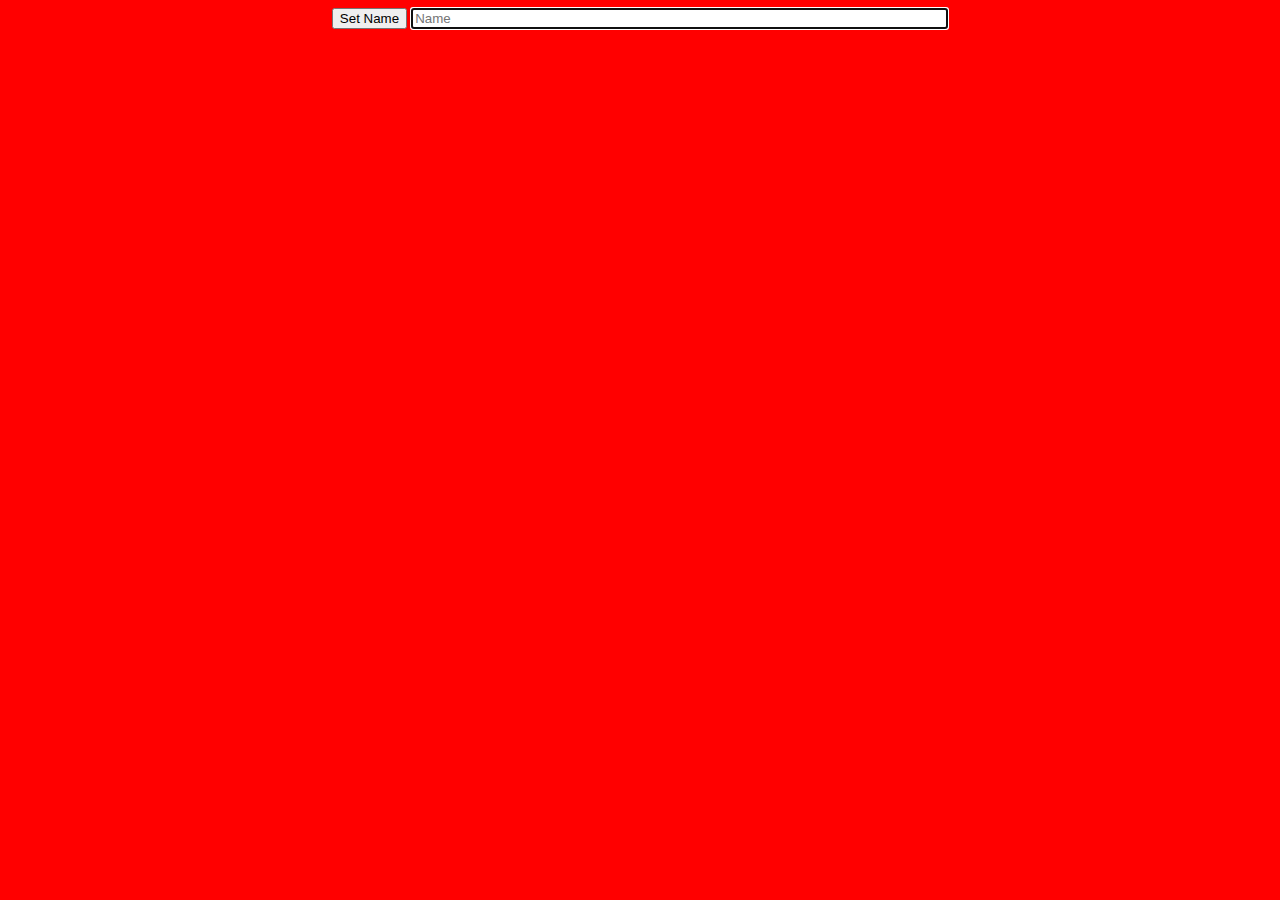
<file: fakeout.html>
<!DOCTYPE html>
<html lang="en">
<head>
<title>Fakeout</title>
<script type="text/javascript">
// MESSAGE TYPES (CLIENT TO SERVER)
// when using conn.send(), the first character in the string represents the message type
// 0 means regular chat message, 1 means setting player name
window.onload = function () {
    var conn, name;
    var nameForm = document.getElementById("name_form")
    var nameField = document.getElementById("name_field");
    var show = document.getElementById("show");
    var msg = document.getElementById("msg");
    var log = document.getElementById("log");

    function htmlize(s) {
        s = s.replaceAll("<br/>", "\n");
        return s;
    }

    function appendLog(item) {
        var doScroll = log.scrollTop > log.scrollHeight - log.clientHeight - 1;
        log.appendChild(item);
        if (doScroll) {
            log.scrollTop = log.scrollHeight - log.clientHeight;
        }
    }

    nameForm.onsubmit = function (e) {
        if (!conn) {
            return false;
        }
        if (!nameField.value.trim()) {
            return false;
        }
        name = nameField.value;
        conn.send("1" + name);
        e.preventDefault();
        nameForm.parentNode.removeChild(nameForm);
        show.style.visibility = "visible";
    }

    document.getElementById("form").onsubmit = function () {
        if (!conn) {
            return false;
        }
        if (!msg.value.trim()) {
            return false;
        }
        if (msg.value.trim()=="/rules") {
            var item = document.createElement("div");
            item.innerHTML = "<br/><b>Rules</b><br/>At the bottom are two letters. Try to think of a word that starts with the first letter and ends with the second.<br/>You get points for harder letters and longer words. Words must be >2 letters.<br/>You can also enter 'pass' if the letters are too hard to vote to skip the current letters.<br/>You can enter 'restart' to restart the game.<br/>";
            appendLog(item);
            msg.value = "";
            return false;
        }
        conn.send("0" + msg.value);
        msg.value = "";
        return false;
    };

    if (window["WebSocket"]) {
        var websocketprotocol = "ws://";
        if (document.location.protocol==="https:") {
            websocketprotocol = "wss://";
        }
        conn = new WebSocket(websocketprotocol + document.location.host + document.location.pathname);
        conn.onclose = function (evt) {
            var item = document.createElement("div");
            item.innerHTML = "<b>Connection closed.</b>";
            appendLog(item);
        };
        conn.onmessage = function (evt) {
            var messages = evt.data.split('\n');
            for (var i = 0; i < messages.length; i++) {
                var m = messages[i]
                var messageType = m.charAt(0);
                var message = m.substring(1,m.length)
                switch (messageType) {
                case '0':
                    var item = document.createElement("div");
                    item.innerText = htmlize(message);
                    appendLog(item);
                    break;
                case '1':
                    document.getElementById("status").innerText = "Scores: " + message;
                    break
                case '2':
                    document.getElementById("prompt").innerText = message;
                    break
                case '3':
                    while (log.firstChild) {
                        log.removeChild(log.firstChild);
                    }
                    break
                }
            }
        };
    } else {
        var item = document.createElement("div");
        item.innerHTML = "<b>Your browser does not support WebSockets.</b>";
        appendLog(item);
    }

    show.style.visibility = "hidden";
};
</script>
<style type="text/css">
html {
    overflow: hidden;
}

body {
    overflow: hidden;
    padding: 0;
    margin: 0;
    width: 100%;
    height: 100%;
    background: red;
}

#name_form {
    text-align: center;
    padding: 0.5em 0.5em 0.5em 0.5em;
}

#log {
    background: white;
    margin: 0;
    padding: 0.5em 0.5em 0.5em 0.5em;
    position: absolute;
    top: 0.5em;
    left: 0.5em;
    right: 0.5em;
    bottom: 7em;
    overflow: auto;
}

#form {
    padding: 0 0.5em 0 0.5em;
    margin: 0;
    position: absolute;
    bottom: 1em;
    left: 0px;
    width: 100%;
    overflow: hidden;
}

#prompt {
    padding: 0 0.5em 0 0.5em;
    margin: 0;
    position: absolute;
    bottom: 3em;
    left: 0px;
    width: 100%;
    overflow: hidden;
}

#status {
    padding: 0 0.5em 0 0.5em;
    margin: 0;
    position: absolute;
    bottom: 5em;
    left: 0px;
    bottom: 5em;
}

</style>
</head>
<body>
    <form id="name_form">
        <input type="submit" value="Set Name" />
        <input type="text" id="name_field" size="64" maxlength="20" placeholder="Name" autofocus />
    </form>
    <div id="show">
        <div id="log"></div>
        <div id="status">status</div>
        <div id="prompt">prompt</div>
        <form id="form">
            <input type="submit" value="Send" />
            <input type="text" id="msg" size="64" maxlength="100" placeholder="type /rules for rules" />
        </form>
    </div>
</body>
</html>
</file>
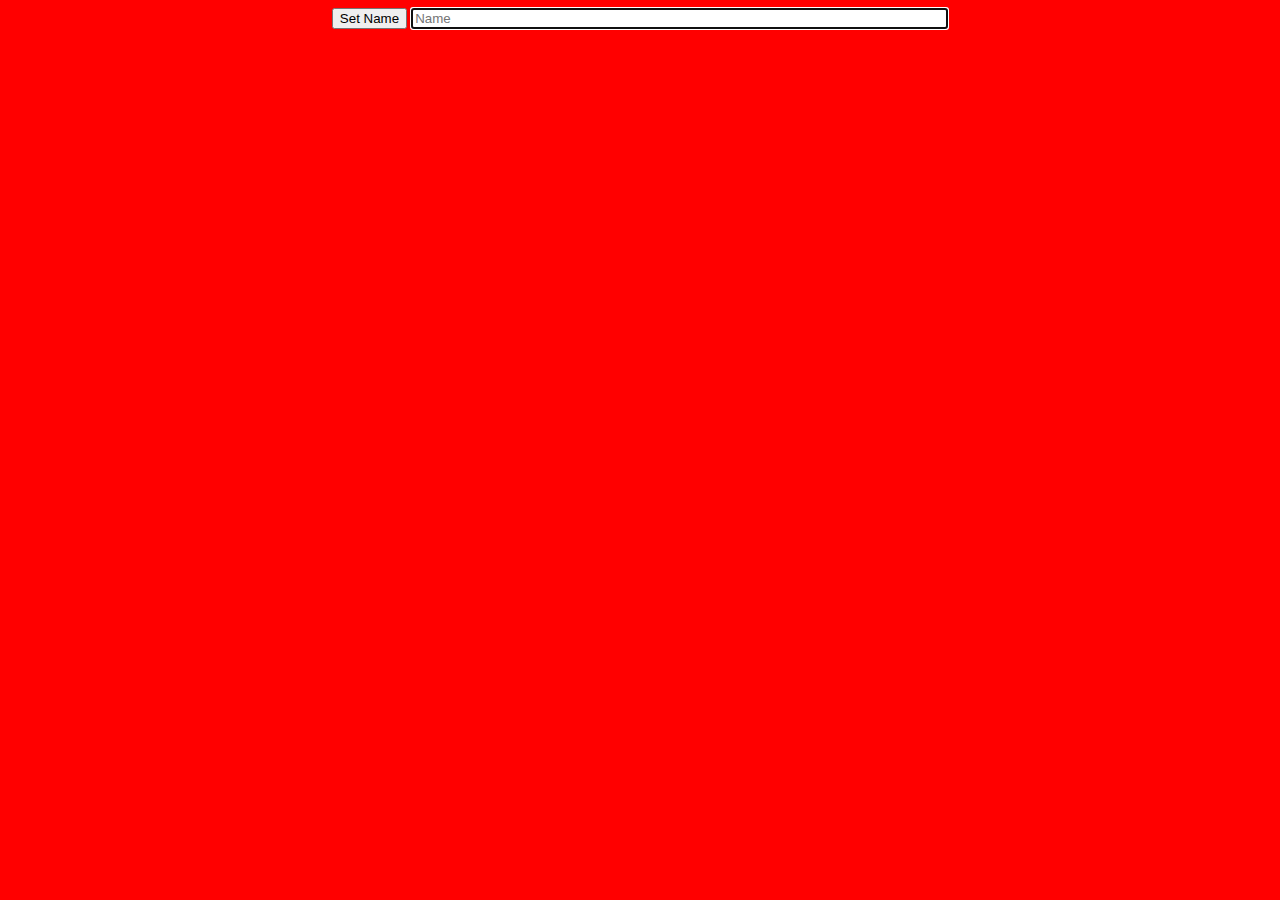
<file: home.html>
<!DOCTYPE html>
<html lang="en">
<head>
<title>IdiotMouth</title>
<script type="text/javascript">
// MESSAGE TYPES (CLIENT TO SERVER)
// when using conn.send(), the first character in the string represents the message type
// 0 means regular chat message, 1 means setting player name
window.onload = function () {
    var conn, name;
    var nameForm = document.getElementById("name_form")
    var nameField = document.getElementById("name_field");
    var show = document.getElementById("show");
    var msg = document.getElementById("msg");
    var log = document.getElementById("log");

    function appendLog(item) {
        var doScroll = log.scrollTop > log.scrollHeight - log.clientHeight - 1;
        log.appendChild(item);
        if (doScroll) {
            log.scrollTop = log.scrollHeight - log.clientHeight;
        }
    }

    nameForm.onsubmit = function (e) {
        if (!conn) {
            return false;
        }
        if (!nameField.value.trim()) {
            return false;
        }
        name = nameField.value;
        conn.send("1" + name);
        e.preventDefault();
        nameForm.parentNode.removeChild(nameForm);
        show.style.visibility = "visible";
    }

    document.getElementById("form").onsubmit = function () {
        if (!conn) {
            return false;
        }
        if (!msg.value.trim()) {
            return false;
        }
        if (msg.value.trim()=="/rules") {
            var item = document.createElement("div");
            item.innerHTML = "<br/><b>Rules</b><br/>At the bottom are two letters. Try to think of a word that starts with the first letter and ends with the second.<br/>You get points for harder letters and longer words. Words must be >2 letters.<br/>You can also enter 'pass' if the letters are too hard to vote to skip the current letters.<br/>You can enter 'restart' to restart the game.<br/>";
            appendLog(item);
            msg.value = "";
            return false;
        }
        conn.send("0" + msg.value);
        msg.value = "";
        return false;
    };

    if (window["WebSocket"]) {
        var websocketprotocol = "ws://";
        if (document.location.protocol==="https:") {
            websocketprotocol = "wss://";
        }
        conn = new WebSocket(websocketprotocol + document.location.host + document.location.pathname);
        conn.onclose = function (evt) {
            var item = document.createElement("div");
            item.innerHTML = "<b>Connection closed.</b>";
            appendLog(item);
        };
        conn.onmessage = function (evt) {
            var messages = evt.data.split('\n');
            for (var i = 0; i < messages.length; i++) {
                var m = messages[i]
                var messageType = m.charAt(0);
                var message = m.substring(1,m.length)
                switch (messageType) {
                case '0':
                    var item = document.createElement("div");
                    item.innerText = message;
                    appendLog(item);
                    break;
                case '1':
                    document.getElementById("status").innerText = "Scores: " + message;
                    break
                case '2':
                    document.getElementById("prompt").innerText = message;
                    break
                case '3':
                    while (log.firstChild) {
                        log.removeChild(log.firstChild);
                    }
                    break
                }
            }
        };
    } else {
        var item = document.createElement("div");
        item.innerHTML = "<b>Your browser does not support WebSockets.</b>";
        appendLog(item);
    }

    show.style.visibility = "hidden";
};
</script>
<style type="text/css">
html {
    overflow: hidden;
}

body {
    overflow: hidden;
    padding: 0;
    margin: 0;
    width: 100%;
    height: 100%;
    background: red;
}

#name_form {
    text-align: center;
    padding: 0.5em 0.5em 0.5em 0.5em;
}

#log {
    background: white;
    margin: 0;
    padding: 0.5em 0.5em 0.5em 0.5em;
    position: absolute;
    top: 0.5em;
    left: 0.5em;
    right: 0.5em;
    bottom: 7em;
    overflow: auto;
}

#form {
    padding: 0 0.5em 0 0.5em;
    margin: 0;
    position: absolute;
    bottom: 1em;
    left: 0px;
    width: 100%;
    overflow: hidden;
}

#prompt {
    padding: 0 0.5em 0 0.5em;
    margin: 0;
    position: absolute;
    bottom: 3em;
    left: 0px;
    width: 100%;
    overflow: hidden;
}

#status {
    padding: 0 0.5em 0 0.5em;
    margin: 0;
    position: absolute;
    bottom: 5em;
    left: 0px;
    bottom: 5em;
}

</style>
</head>
<body>
    <form id="name_form">
        <input type="submit" value="Set Name" />
        <input type="text" id="name_field" size="64" maxlength="20" placeholder="Name" autofocus />
    </form>
    <div id="show">
        <div id="log"></div>
        <div id="status">status</div>
        <div id="prompt">prompt</div>
        <form id="form">
            <input type="submit" value="Send" />
            <input type="text" id="msg" size="64" maxlength="100" placeholder="type /rules for rules" />
        </form>
    </div>
</body>
</html>
</file>
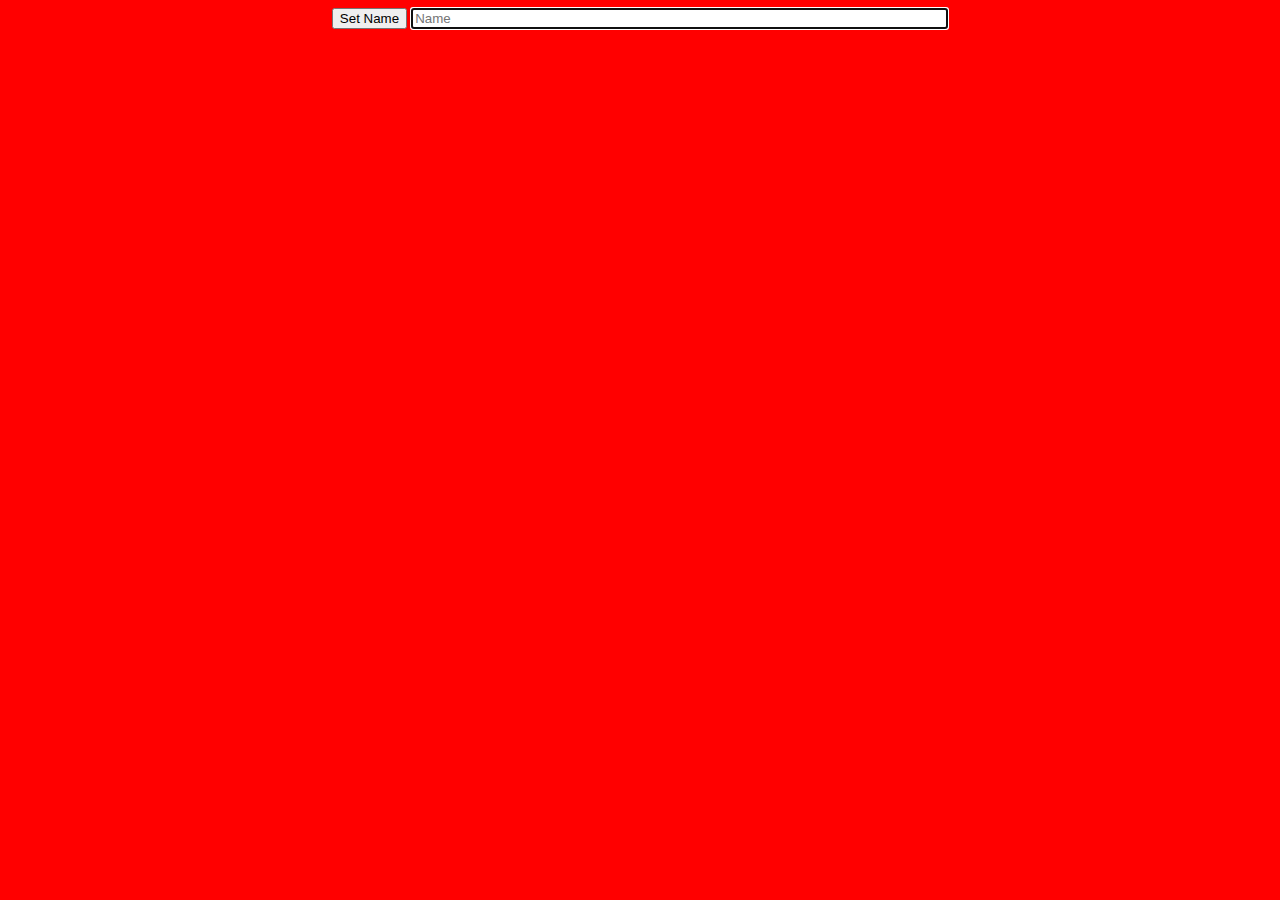
<file: idiotmouth.html>
<!DOCTYPE html>
<html lang="en">
<head>
<title>IdiotMouth</title>
<script type="text/javascript">
// MESSAGE TYPES (CLIENT TO SERVER)
// when using conn.send(), the first character in the string represents the message type
// 0 means regular chat message, 1 means setting player name
window.onload = function () {
    var conn, name;
    var nameForm = document.getElementById("name_form")
    var nameField = document.getElementById("name_field");
    var show = document.getElementById("show");
    var msg = document.getElementById("msg");
    var log = document.getElementById("log");

    function appendLog(item) {
        var doScroll = log.scrollTop > log.scrollHeight - log.clientHeight - 1;
        log.appendChild(item);
        if (doScroll) {
            log.scrollTop = log.scrollHeight - log.clientHeight;
        }
    }

    nameForm.onsubmit = function (e) {
        if (!conn) {
            return false;
        }
        if (!nameField.value.trim()) {
            return false;
        }
        name = nameField.value;
        conn.send("1" + name);
        e.preventDefault();
        nameForm.parentNode.removeChild(nameForm);
        show.style.visibility = "visible";
    }

    document.getElementById("form").onsubmit = function () {
        if (!conn) {
            return false;
        }
        if (!msg.value.trim()) {
            return false;
        }
        if (msg.value.trim()=="/rules") {
            var item = document.createElement("div");
            item.innerHTML = "<br/><b>Rules</b><br/>At the bottom are two letters. Try to think of a word that starts with the first letter and ends with the second.<br/>You get points for harder letters and longer words. Words must be >2 letters.<br/>You can also enter '/pass' if the letters are too hard to vote to skip the current letters.<br/>You can enter '/restart' at any time to restart the game.<br/>";
            appendLog(item);
            msg.value = "";
            return false;
        }
        conn.send("0" + msg.value);
        msg.value = "";
        return false;
    };

    if (window["WebSocket"]) {
        var websocketprotocol = "ws://";
        if (document.location.protocol==="https:") {
            websocketprotocol = "wss://";
        }
        conn = new WebSocket(websocketprotocol + document.location.host + document.location.pathname);
        conn.onclose = function (evt) {
            var item = document.createElement("div");
            item.innerHTML = "<b>Connection closed.</b>";
            appendLog(item);
        };
        conn.onmessage = function (evt) {
            var messages = evt.data.split('\n');
            for (var i = 0; i < messages.length; i++) {
                var m = messages[i]
                var messageType = m.charAt(0);
                var message = m.substring(1,m.length)
                switch (messageType) {
                case '0':
                    var item = document.createElement("div");
                    message = message.replaceAll("<br/>", "\n")
                    item.innerText = message;
                    appendLog(item);
                    break;
                case '1':
                    document.getElementById("status").innerText = "Scores: " + message;
                    break
                case '2':
                    document.getElementById("prompt").innerText = message;
                    break
                case '3':
                    while (log.firstChild) {
                        log.removeChild(log.firstChild);
                    }
                    break
                }
            }
        };
    } else {
        var item = document.createElement("div");
        item.innerHTML = "<b>Your browser does not support WebSockets.</b>";
        appendLog(item);
    }

    show.style.visibility = "hidden";
};
</script>
<style type="text/css">
html {
    overflow: hidden;
}

body {
    overflow: hidden;
    padding: 0;
    margin: 0;
    width: 100%;
    height: 100%;
    background: red;
}

#name_form {
    text-align: center;
    padding: 0.5em 0.5em 0.5em 0.5em;
}

#log {
    background: white;
    margin: 0;
    padding: 0.5em 0.5em 0.5em 0.5em;
    position: absolute;
    top: 0.5em;
    left: 0.5em;
    right: 0.5em;
    bottom: 7em;
    overflow: auto;
}

#form {
    padding: 0 0.5em 0 0.5em;
    margin: 0;
    position: absolute;
    bottom: 1em;
    left: 0px;
    width: 100%;
    overflow: hidden;
}

#prompt {
    padding: 0 0.5em 0 0.5em;
    margin: 0;
    position: absolute;
    bottom: 3em;
    left: 0px;
    width: 100%;
    overflow: hidden;
}

#status {
    padding: 0 0.5em 0 0.5em;
    margin: 0;
    position: absolute;
    bottom: 5em;
    left: 0px;
    bottom: 5em;
}

</style>
</head>
<body>
    <form id="name_form">
        <input type="submit" value="Set Name" />
        <input type="text" id="name_field" size="64" maxlength="20" placeholder="Name" autofocus />
    </form>
    <div id="show">
        <div id="log"></div>
        <div id="status">status</div>
        <div id="prompt">prompt</div>
        <form id="form">
            <input type="submit" value="Send" />
            <input type="text" id="msg" size="64" maxlength="100" placeholder="type /rules for rules" />
        </form>
    </div>
</body>
</html>
</file>
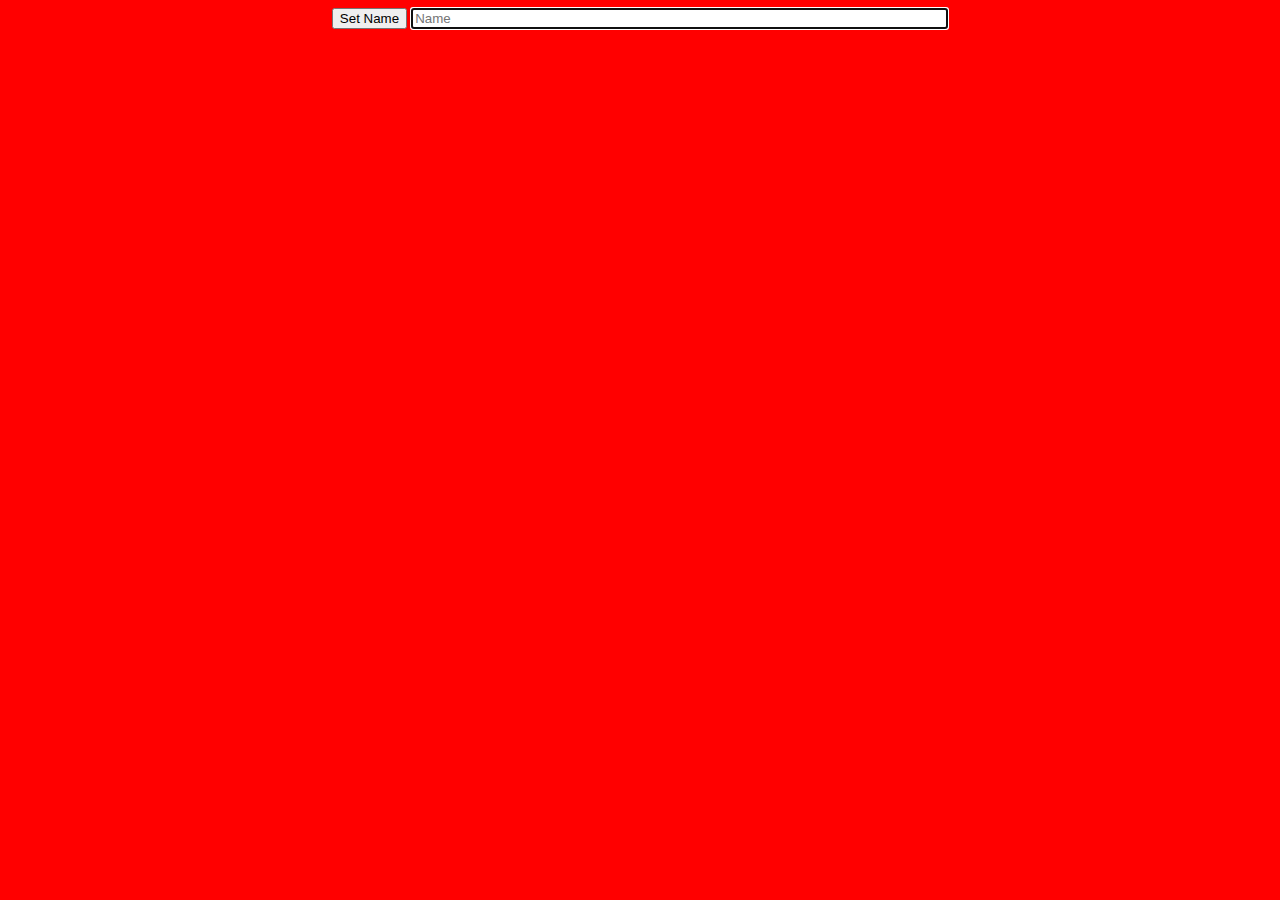
<file: fakeout/fakeout.html>
<!DOCTYPE html>
<html lang="en">
<head>
<title>Fakeout</title>
<script type="text/javascript">
// MESSAGE TYPES (CLIENT TO SERVER)
// when using conn.send(), the first character in the string represents the message type
// 0 means regular chat message, 1 means setting player name
window.onload = function () {
    var conn, name;
    var nameForm = document.getElementById("name_form")
    var nameField = document.getElementById("name_field");
    var show = document.getElementById("show");
    var msg = document.getElementById("msg");
    var log = document.getElementById("log");

    function htmlize(s) {
        s = s.replaceAll("<br/>", "\n");
        return s;
    }

    function appendLog(item) {
        var doScroll = log.scrollTop > log.scrollHeight - log.clientHeight - 1;
        log.appendChild(item);
        if (doScroll) {
            log.scrollTop = log.scrollHeight - log.clientHeight;
        }
    }

    nameForm.onsubmit = function (e) {
        if (!conn) {
            return false;
        }
        if (!nameField.value.trim()) {
            return false;
        }
        name = nameField.value;
        conn.send("1" + name);
        e.preventDefault();
        nameForm.parentNode.removeChild(nameForm);
        show.style.visibility = "visible";
    }

    document.getElementById("form").onsubmit = function () {
        if (!conn) {
            return false;
        }
        if (!msg.value.trim()) {
            return false;
        }
        if (msg.value.trim()=="/rules") {
            var item = document.createElement("div");
            item.innerHTML = "<br/><b>Rules</b><br/>For each prompt, try to think of an answer that seems plausible and could fool other players.<br/>Once everyone has put in their answers, try to choose the actual answer out of everybody's answers.<br/>50 points for faking out another player, 100 points for guessing the actual answer.<br/>You can enter '/restart' at any time to restart the game.<br/>";
            appendLog(item);
            msg.value = "";
            return false;
        }
        conn.send("0" + msg.value);
        msg.value = "";
        return false;
    };

    if (window["WebSocket"]) {
        var websocketprotocol = "ws://";
        if (document.location.protocol==="https:") {
            websocketprotocol = "wss://";
        }
        conn = new WebSocket(websocketprotocol + document.location.host + document.location.pathname);
        conn.onclose = function (evt) {
            var item = document.createElement("div");
            item.innerHTML = "<b>Connection closed.</b>";
            appendLog(item);
        };
        conn.onmessage = function (evt) {
            var messages = evt.data.split('\n');
            for (var i = 0; i < messages.length; i++) {
                var m = messages[i]
                var messageType = m.charAt(0);
                var message = m.substring(1,m.length)
                switch (messageType) {
                case '0':
                    var item = document.createElement("div");
                    item.innerText = htmlize(message);
                    appendLog(item);
                    break;
                case '1':
                    document.getElementById("status").innerText = "Scores: " + message;
                    break
                case '2':
                    document.getElementById("prompt").innerText = message;
                    break
                case '3':
                    while (log.firstChild) {
                        log.removeChild(log.firstChild);
                    }
                    break
                }
            }
        };
    } else {
        var item = document.createElement("div");
        item.innerHTML = "<b>Your browser does not support WebSockets.</b>";
        appendLog(item);
    }

    show.style.visibility = "hidden";
};
</script>
<style type="text/css">
html {
    overflow: hidden;
}

body {
    overflow: hidden;
    padding: 0;
    margin: 0;
    width: 100%;
    height: 100%;
    background: red;
}

#name_form {
    text-align: center;
    padding: 0.5em 0.5em 0.5em 0.5em;
}

#log {
    background: white;
    margin: 0;
    padding: 0.5em 0.5em 0.5em 0.5em;
    position: absolute;
    top: 0.5em;
    left: 0.5em;
    right: 0.5em;
    bottom: 7em;
    overflow: auto;
}

#form {
    padding: 0 0.5em 0 0.5em;
    margin: 0;
    position: absolute;
    bottom: 1em;
    left: 0px;
    width: 100%;
    overflow: hidden;
}

#prompt {
    padding: 0 0.5em 0 0.5em;
    margin: 0;
    position: absolute;
    bottom: 3em;
    left: 0px;
    width: 100%;
    overflow: hidden;
}

#status {
    padding: 0 0.5em 0 0.5em;
    margin: 0;
    position: absolute;
    bottom: 5em;
    left: 0px;
    bottom: 5em;
}

</style>
</head>
<body>
    <form id="name_form">
        <input type="submit" value="Set Name" />
        <input type="text" id="name_field" size="64" maxlength="20" placeholder="Name" autofocus />
    </form>
    <div id="show">
        <div id="log"></div>
        <div id="status">status</div>
        <div id="prompt">prompt</div>
        <form id="form">
            <input type="submit" value="Send" />
            <input type="text" id="msg" size="64" maxlength="100" placeholder="type /rules for rules" />
        </form>
    </div>
</body>
</html>
</file>
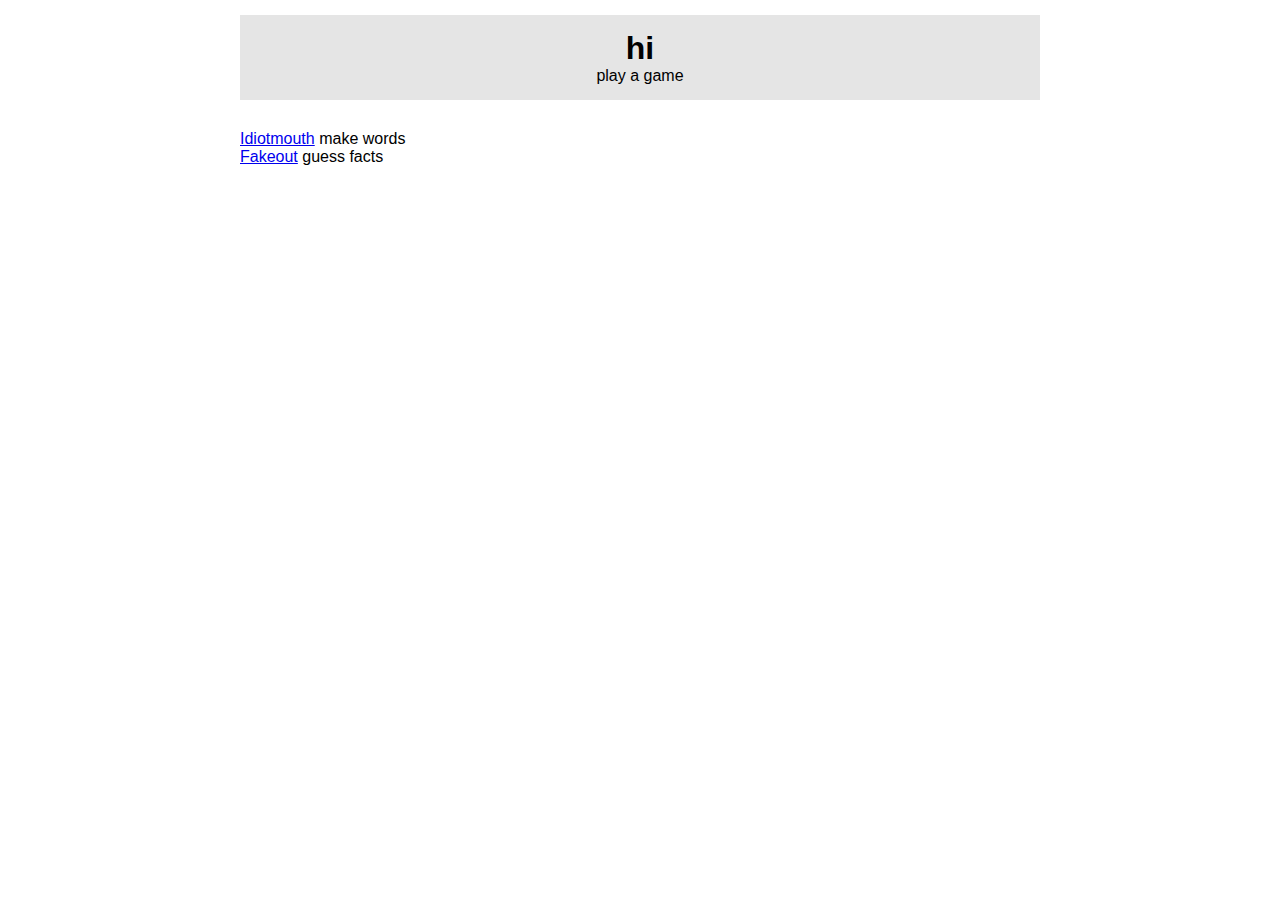
<file: static/home.html>
<!DOCTYPE html>
<html lang="en">
<head>
<meta name="viewport" content="width=device-width, initial-scale=1.0">
<title class="title">you do a play game</title>
<link rel="stylesheet" href="../static/global.css" type="text/css">
<link rel="stylesheet" href="../static/landing.css" type="text/css">
</head>
<body>
    <div id="landing">
        <div id="landing-title">
            <h1 class="title">hi</h1>
            play a game
        </div>
        <div>
            <a href="https://idiotmouth.herokuapp.com/idiotmouth">Idiotmouth</a> make words
            <br/>
            <a href="https://idiotmouth.herokuapp.com/fakeout">Fakeout</a> guess facts
            <br/>
        </div>
    </div>
</body>
</html>
</file>
<file: static/global.css>
* {
    font-family: Arial, Helvetica, sans-serif;
}

body {
    overflow-y: auto;
    overflow-x: hidden;
    padding: 0;
    margin: 0;
    width: 100%;
    height: 100%;
}

h1, h2, h3 {
    margin: 0px;
    padding: 0px;
}

p {
    margin: 0px;
    padding: 0px;
}

button {
    padding: 5px;
}

.prebr {
    margin-top: 10px;
}

.postbr {
    margin-bottom: 10px;
}
</file>
<file: static/landing.css>
#landing {
    padding: 15px 0px;
    position: absolute;
    width: 800px;
    left: 50%;
    margin-left: -400px;
    display: grid;
    flex-direction: column;
    gap: 30px;
}

@media only screen and (max-width: 800px) {
    /* For mobile phones: */
    #landing {
        position: default;
        width: 100%;
        left: 0;
        margin-left: 0px;
    }
}

#landing-title {
    background-color: #e5e5e5;
    text-align: center;
    padding: 15px;
}

#name-form {
    text-align: center;
    display: flex;
    flex-direction: column;
    align-items: center;
    gap: 10px;
}

#name-form-submit {
    padding: 5px;
}

#avatar {
    display: flex;
    flex-direction: row;
}

.avatar-buttons-div {
    display: flex;
    flex-direction: column;
}

#avatar-img-div > * {
    position: relative;
    top: 0;
    left: 0
}

#avatar-img-background {
    width: 200px;
    height: 200px;
    top: -200px;
    left: 0;
}

.howtoplay-text {
    padding: 15px 0;
}
</file>
